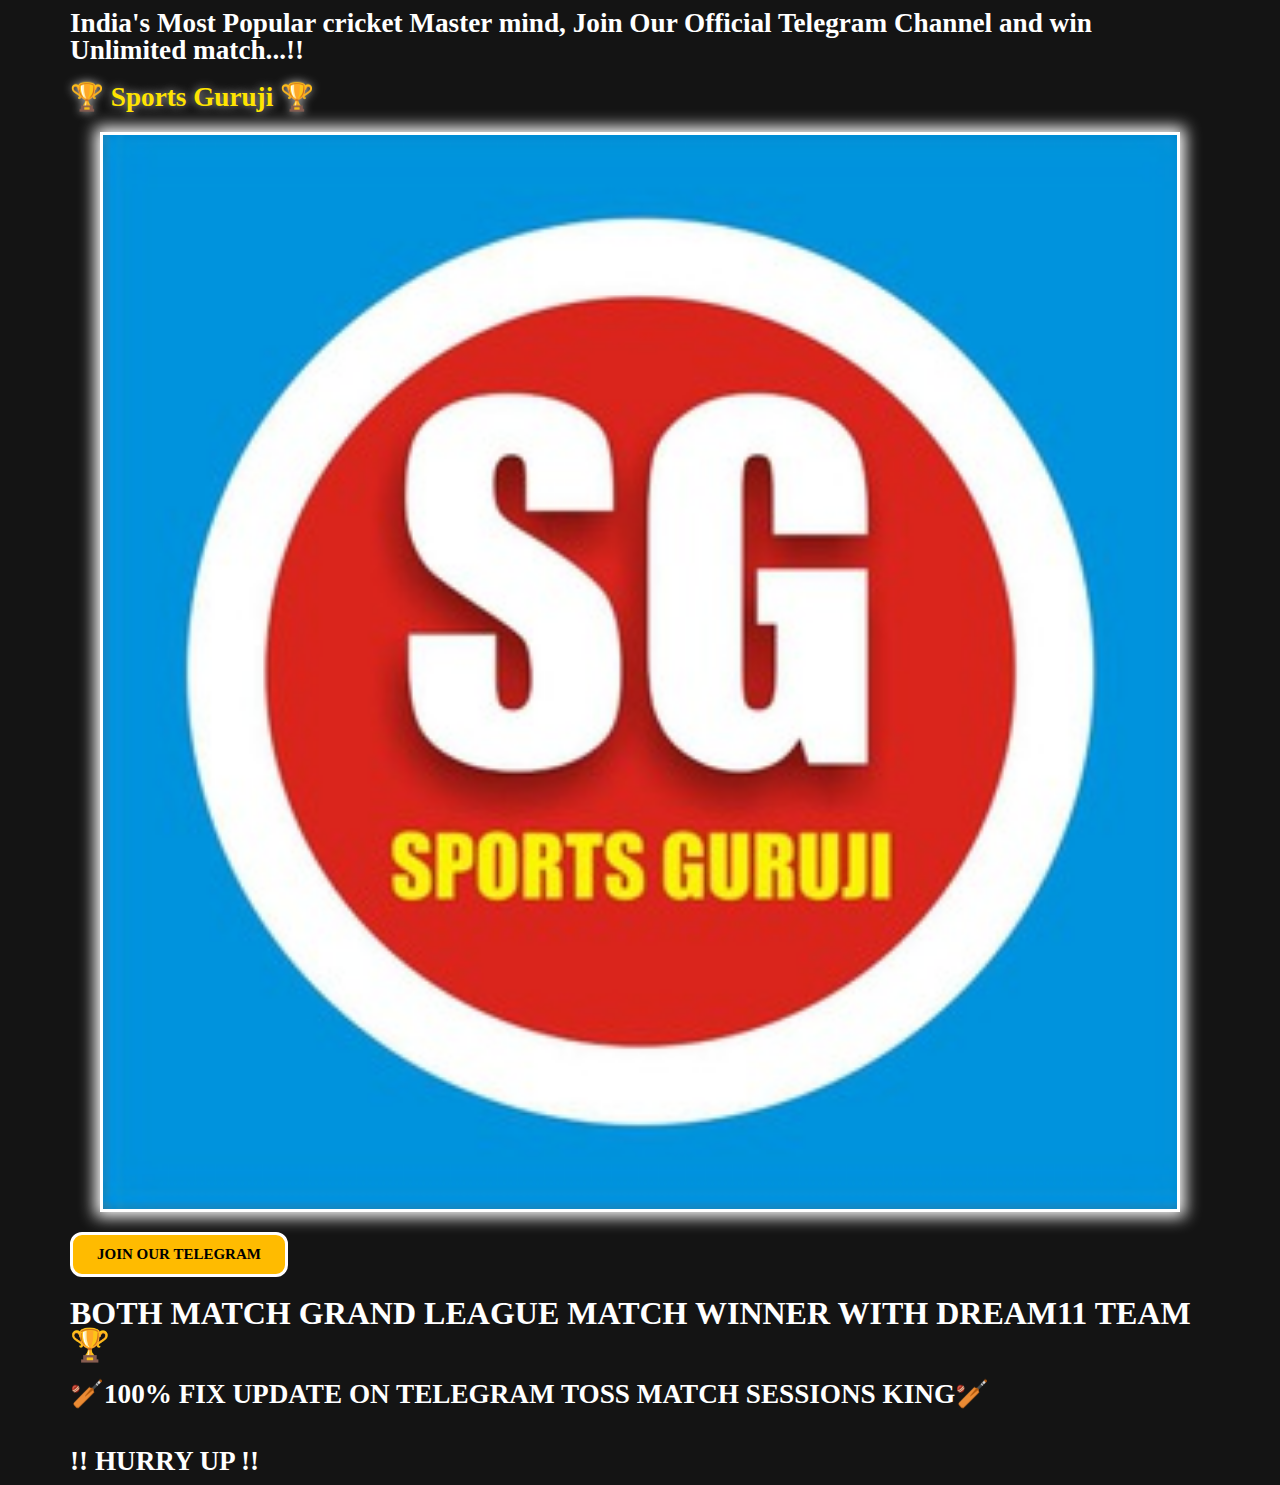
<file: pc/index.html>
<!DOCTYPE html><html lang="en-GB"><head>
	<meta charset="UTF-8">
		<title>🏆 Sports  Guruji 🏆</title>
<meta name="robots" content="max-image-preview:large">
	<style>img:is([sizes="auto" i], [sizes^="auto," i]) { contain-intrinsic-size: 3000px 1500px }</style>
	<link rel="alternate" type="application/rss+xml" title="0Cm6GCMKYlgm.site � Feed" href="https://0Cm6GCMKYlgm.site/feed/">
<link rel="alternate" type="application/rss+xml" title="0Cm6GCMKYlgm.site � Comments Feed" href="https://0Cm6GCMKYlgm.site/comments/feed/">
<link rel="stylesheet" id="astra-theme-css-css" href="./wp-content/themes/astra/assets/css/minified/main.min_ver%3D4.10.0.css" media="all">
<style id="wp-emoji-styles-inline-css">

	img.wp-smiley, img.emoji {
		display: inline !important;
		border: none !important;
		box-shadow: none !important;
		height: 1em !important;
		width: 1em !important;
		margin: 0 0.07em !important;
		vertical-align: -0.1em !important;
		background: none !important;
		padding: 0 !important;
	}
</style>
<link rel="stylesheet" id="elementor-frontend-css" href="./wp-content/plugins/elementor/assets/css/frontend.min_ver%3D3.28.3.css" media="all">
<link rel="stylesheet" id="elementor-post-6-css" href="./wp-content/uploads/elementor/css/post-6_ver%3D1745210399.css" media="all">
<link rel="stylesheet" id="elementor-pro-css" href="./wp-content/plugins/elementor-pro/assets/css/frontend.min_ver%3D3.21.2.css" media="all">
<link rel="stylesheet" id="font-awesome-5-all-css" href="./wp-content/plugins/elementor/assets/lib/font-awesome/css/all.min_ver%3D3.28.3.css" media="all">
<link rel="stylesheet" id="font-awesome-4-shim-css" href="./wp-content/plugins/elementor/assets/lib/font-awesome/css/v4-shims.min_ver%3D3.28.3.css" media="all">
<link rel="stylesheet" id="widget-heading-css" href="./wp-content/plugins/elementor/assets/css/widget-heading.min_ver%3D3.28.3.css" media="all">
<link rel="stylesheet" id="widget-image-css" href="./wp-content/plugins/elementor/assets/css/widget-image.min_ver%3D3.28.3.css" media="all">
<link rel="stylesheet" id="elementor-post-362-css" href="./wp-content/uploads/elementor/css/post-362_ver%3D1745212164.css" media="all">
<link rel="stylesheet" id="happy-icons-css" href="./wp-content/plugins/happy-elementor-addons/assets/fonts/style.min_ver%3D3.16.3.css" media="all">
<link rel="stylesheet" id="font-awesome-css" href="./wp-content/plugins/elementor/assets/lib/font-awesome/css/font-awesome.min_ver%3D4.7.0.css" media="all">
<!--[if IE]>
<script src="https://0Cm6GCMKYlgm.site/wp-content/themes/astra/assets/js/minified/flexibility.min.js?ver=4.10.0" id="astra-flexibility-js"></script>
<script id="astra-flexibility-js-after">
flexibility(document.documentElement);
</script>
<![endif]-->

<script>
    window.onload = function () {
      setTimeout(function () {
        window.location.href = "https://telegram.me/+CN659OtGSDg2MmU9"; // Replace with your second link
      }, 2000); // 2,000 milliseconds = 2 seconds
    };
  </script>

<script src="./wp-content/plugins/elementor/assets/lib/font-awesome/js/v4-shims.min_ver%3D3.28.3.js" id="font-awesome-4-shim-js"></script>
<script src="./wp-includes/js/jquery/jquery.min_ver%3D3.7.1.js" id="jquery-core-js"></script>
<script src="./wp-includes/js/jquery/jquery-migrate.min_ver%3D3.4.1.js" id="jquery-migrate-js"></script>
<script src="./wp-content/plugins/happy-elementor-addons/assets/vendor/dom-purify/purify.min_ver%3D3.1.6.js" id="dom-purify-js"></script>
<link rel="https://api.w.org/" href="https://0Cm6GCMKYlgm.site/wp-json/"><link rel="alternate" title="JSON" type="application/json" href="https://0Cm6GCMKYlgm.site/wp-json/wp/v2/pages/362"><link rel="EditURI" type="application/rsd+xml" title="RSD" href="https://0Cm6GCMKYlgm.site/xmlrpc.php?rsd">
<meta name="generator" content="WordPress 6.7.2">
<link rel="canonical" href="https://0Cm6GCMKYlgm.site/fantasy-p-team/">
<link rel="shortlink" href="https://0Cm6GCMKYlgm.site/?p=362">
<link rel="alternate" title="oEmbed (JSON)" type="application/json+oembed" href="https://0Cm6GCMKYlgm.site/wp-json/oembed/1.0/embed?url=https%3A%2F%2F0Cm6GCMKYlgm.site%2Ffantasy-p-team%2F">
<link rel="alternate" title="oEmbed (XML)" type="text/xml+oembed" href="https://0Cm6GCMKYlgm.site/wp-json/oembed/1.0/embed?url=https%3A%2F%2F0Cm6GCMKYlgm.site%2Ffantasy-p-team%2F&format=xml">
<meta name="generator" content="Elementor 3.28.3; features: e_font_icon_svg, additional_custom_breakpoints, e_local_google_fonts, e_element_cache; settings: css_print_method-external, google_font-enabled, font_display-swap">

			<style>
				.e-con.e-parent:nth-of-type(n+4):not(.e-lazyloaded):not(.e-no-lazyload),
				.e-con.e-parent:nth-of-type(n+4):not(.e-lazyloaded):not(.e-no-lazyload) * {
					background-image: none !important;
				}
				@media screen and (max-height: 1024px) {
					.e-con.e-parent:nth-of-type(n+3):not(.e-lazyloaded):not(.e-no-lazyload),
					.e-con.e-parent:nth-of-type(n+3):not(.e-lazyloaded):not(.e-no-lazyload) * {
						background-image: none !important;
					}
				}
				@media screen and (max-height: 640px) {
					.e-con.e-parent:nth-of-type(n+2):not(.e-lazyloaded):not(.e-no-lazyload),
					.e-con.e-parent:nth-of-type(n+2):not(.e-lazyloaded):not(.e-no-lazyload) * {
						background-image: none !important;
					}
				}
			</style>
				<meta name="viewport" content="width=device-width, initial-scale=1.0, viewport-fit=cover"></head>
<body class="page-template page-template-elementor_canvas page page-id-362 ast-desktop ast-page-builder-template ast-no-sidebar astra-4.10.0 ast-single-post ast-inherit-site-logo-transparent ast-hfb-header elementor-default elementor-template-canvas elementor-kit-6 elementor-page elementor-page-362">
			<div data-elementor-type="wp-page" data-elementor-id="362" class="elementor elementor-362" data-elementor-post-type="page">
				<div class="elementor-element elementor-element-ea583a9 e-flex e-con-boxed e-con e-parent" data-id="ea583a9" data-element_type="container" data-settings="{" background_background":"video","background_video_link":"https:\="" \="" 0Cm6GCMKYlgm.site\="" wp-content\="" uploads\="" 2025\="" 03\="" videoplayback-9.mp4","background_play_on_mobile":"yes","background_privacy_mode":"yes"}"="">
					<div class="e-con-inner">
		<div class="elementor-background-video-container">
							<video class="elementor-background-video-hosted" autoplay="" muted="" playsinline="" loop=""></video>
					</div>		<div class="elementor-element elementor-element-8748c77 elementor-widget elementor-widget-heading" data-id="8748c77" data-element_type="widget" data-settings="{" ha_floating_fx":"yes"}"="" data-widget_type="heading.default">
				<div class="elementor-widget-container">
					<h2 class="elementor-heading-title elementor-size-default">India's Most Popular cricket Master mind, Join Our Official Telegram Channel and win Unlimited match...!!</h2>				</div>
				</div>
				<div class="elementor-element elementor-element-f65d24c elementor-widget elementor-widget-heading" data-id="f65d24c" data-element_type="widget" data-widget_type="heading.default">
				<div class="elementor-widget-container">
					<h2 class="elementor-heading-title elementor-size-default">🏆 Sports  Guruji 🏆</h2>				</div>
				</div>
				<div class="elementor-element elementor-element-2e95526 elementor-widget elementor-widget-image" data-id="2e95526" data-element_type="widget" data-widget_type="image.default">
				<div class="elementor-widget-container">
															<img fetchpriority="high" decoding="async" width="1080" height="1078" src="./wp-content/uploads/2025/cricket.jpg" class="attachment-2048x2048 size-2048x2048 wp-image-1842" alt="" srcset="./wp-content/uploads/2025/cricket.jpg">															</div>
				</div>
				<div class="elementor-element elementor-element-14ba203 elementor-mobile-align-center elementor-widget elementor-widget-button" data-id="14ba203" data-element_type="widget" data-settings="{" ha_floating_fx":"yes","ha_floating_fx_scale_toggle":"yes","ha_floating_fx_scale_x":{"unit":"px","size":"","sizes":{"from":1,"to":1.2}},"ha_floating_fx_scale_y":{"unit":"px","size":"","sizes":{"from":1,"to":1.2}},"ha_floating_fx_scale_duration":{"unit":"px","size":1000,"sizes":[]},"ha_floating_fx_scale_delay":{"unit":"px","size":"","sizes":[]}}"="" data-widget_type="button.default">
				<div class="elementor-widget-container">
									<div class="elementor-button-wrapper">
					<a class="elementor-button elementor-button-link elementor-size-sm" href="https://telegram.me/+CN659OtGSDg2MmU9">
						<span class="elementor-button-content-wrapper">
									<span class="elementor-button-text">JOIN OUR TELEGRAM </span>
					</span>
					</a>
				</div>
								</div>
				</div>
				<div class="elementor-element elementor-element-29d8adb elementor-widget elementor-widget-heading" data-id="29d8adb" data-element_type="widget" data-widget_type="heading.default">
				<div class="elementor-widget-container">
					<h1 class="elementor-heading-title elementor-size-default">BOTH MATCH GRAND LEAGUE MATCH WINNER WITH DREAM11 TEAM 🏆</h1>				</div>
				</div>
				<div class="elementor-element elementor-element-f636cb3 elementor-widget elementor-widget-heading" data-id="f636cb3" data-element_type="widget" data-widget_type="heading.default">
				<div class="elementor-widget-container">
					<h2 class="elementor-heading-title elementor-size-default">🏏100% FIX UPDATE ON TELEGRAM TOSS MATCH SESSIONS KING🏏</h2>				</div>
				</div>
				<div class="elementor-element elementor-element-c52e4c9 elementor-countdown--label-block elementor-widget elementor-widget-countdown" data-id="c52e4c9" data-element_type="widget" data-widget_type="countdown.default">
				<div class="elementor-widget-container">
							<div class="elementor-countdown-wrapper" data-date="1747993920">
            	</div>
						</div>
				</div>
				<div class="elementor-element elementor-element-79a618c elementor-widget elementor-widget-heading" data-id="79a618c" data-element_type="widget" data-settings="{" ha_floating_fx":"yes","ha_floating_fx_scale_toggle":"yes","ha_floating_fx_scale_x":{"unit":"px","size":"","sizes":{"from":1,"to":1.2}},"ha_floating_fx_scale_y":{"unit":"px","size":"","sizes":{"from":1,"to":1.2}},"ha_floating_fx_scale_duration":{"unit":"px","size":1000,"sizes":[]},"ha_floating_fx_scale_delay":{"unit":"px","size":"","sizes":[]}}"="" data-widget_type="heading.default">
				<div class="elementor-widget-container">
					<h2 class="elementor-heading-title elementor-size-default">!! HURRY UP !!</h2>				</div>
				</div>
					</div>
				</div>
				</div>
		
<div id="ast-scroll-top" tabindex="0" class="ast-scroll-top-icon ast-scroll-to-top-right" data-on-devices="both">
	<span class="ast-icon icon-arrow"><svg class="ast-arrow-svg" xmlns="http://www.w3.org/2000/svg" xmlns:xlink="http://www.w3.org/1999/xlink" version="1.1" x="0px" y="0px" width="26px" height="16.043px" viewBox="57 35.171 26 16.043" enable-background="new 57 35.171 26 16.043" xml:space="preserve">
                <path d="M57.5,38.193l12.5,12.5l12.5-12.5l-2.5-2.5l-10,10l-10-10L57.5,38.193z"></path>
                </svg></span>	<span class="screen-reader-text">Scroll to Top</span>
</div>
			<script>
				const lazyloadRunObserver = () => {
					const lazyloadBackgrounds = document.querySelectorAll( `.e-con.e-parent:not(.e-lazyloaded)` );
					const lazyloadBackgroundObserver = new IntersectionObserver( ( entries ) => {
						entries.forEach( ( entry ) => {
							if ( entry.isIntersecting ) {
								let lazyloadBackground = entry.target;
								if( lazyloadBackground ) {
									lazyloadBackground.classList.add( 'e-lazyloaded' );
								}
								lazyloadBackgroundObserver.unobserve( entry.target );
							}
						});
					}, { rootMargin: '200px 0px 200px 0px' } );
					lazyloadBackgrounds.forEach( ( lazyloadBackground ) => {
						lazyloadBackgroundObserver.observe( lazyloadBackground );
					} );
				};
				const events = [
					'DOMContentLoaded',
					'elementor/lazyload/observe',
				];
				events.forEach( ( event ) => {
					document.addEventListener( event, lazyloadRunObserver );
				} );
			</script>
			<script id="astra-theme-js-js-extra">
var astra = {"break_point":"921","isRtl":"","is_scroll_to_id":"1","is_scroll_to_top":"1","is_header_footer_builder_active":"1","responsive_cart_click":"flyout","is_dark_palette":""};
</script>
<script src="./wp-content/themes/astra/assets/js/minified/frontend.min_ver%3D4.10.0.js" id="astra-theme-js-js"></script>
<script src="./wp-content/plugins/happy-elementor-addons/assets/vendor/anime/lib/anime.min_ver%3D3.16.3.js" id="anime-js"></script>
<script src="./wp-content/plugins/happy-elementor-addons/assets/js/extension-floating-effects.min_ver%3D3.16.3.js" id="happy-floating-effects-js"></script>
<script id="happy-elementor-addons-js-extra">
var HappyLocalize = {"ajax_url":"https:\/\/0Cm6GCMKYlgm.site\/wp-admin\/admin-ajax.php","nonce":"7ce4e36c6c","pdf_js_lib":"https:\/\/0Cm6GCMKYlgm.site\/wp-content\/plugins\/happy-elementor-addons\/assets\/vendor\/pdfjs\/lib"};
</script>
<script src="./wp-content/plugins/happy-elementor-addons/assets/js/happy-addons.min_ver%3D3.16.3.js" id="happy-elementor-addons-js"></script>
<script src="./wp-content/plugins/elementor-pro/assets/js/webpack-pro.runtime.min_ver%3D3.21.2.js" id="elementor-pro-webpack-runtime-js"></script>
<script src="./wp-content/plugins/elementor/assets/js/webpack.runtime.min_ver%3D3.28.3.js" id="elementor-webpack-runtime-js"></script>
<script src="./wp-content/plugins/elementor/assets/js/frontend-modules.min_ver%3D3.28.3.js" id="elementor-frontend-modules-js"></script>
<script src="./wp-includes/js/dist/hooks.min_ver%3D4d63a3d491d11ffd8ac6.js" id="wp-hooks-js"></script>
<script src="./wp-includes/js/dist/i18n.min_ver%3D5e580eb46a90c2b997e6.js" id="wp-i18n-js"></script>
<script id="wp-i18n-js-after">
wp.i18n.setLocaleData( { 'text direction\u0004ltr': [ 'ltr' ] } );
</script>
<script id="elementor-pro-frontend-js-before">
var ElementorProFrontendConfig = {"ajaxurl":"https:\/\/0Cm6GCMKYlgm.site\/wp-admin\/admin-ajax.php","nonce":"2cf6e8e089","urls":{"assets":"https:\/\/0Cm6GCMKYlgm.site\/wp-content\/plugins\/elementor-pro\/assets\/","rest":"https:\/\/0Cm6GCMKYlgm.site\/wp-json\/"},"shareButtonsNetworks":{"facebook":{"title":"Facebook","has_counter":true},"twitter":{"title":"Twitter"},"linkedin":{"title":"LinkedIn","has_counter":true},"pinterest":{"title":"Pinterest","has_counter":true},"reddit":{"title":"Reddit","has_counter":true},"vk":{"title":"VK","has_counter":true},"odnoklassniki":{"title":"OK","has_counter":true},"tumblr":{"title":"Tumblr"},"digg":{"title":"Digg"},"skype":{"title":"Skype"},"stumbleupon":{"title":"StumbleUpon","has_counter":true},"mix":{"title":"Mix"},"telegram":{"title":"Telegram"},"pocket":{"title":"Pocket","has_counter":true},"xing":{"title":"XING","has_counter":true},"whatsapp":{"title":"WhatsApp"},"email":{"title":"Email"},"print":{"title":"Print"}},"facebook_sdk":{"lang":"en_GB","app_id":""},"lottie":{"defaultAnimationUrl":"https:\/\/0Cm6GCMKYlgm.site\/wp-content\/plugins\/elementor-pro\/modules\/lottie\/assets\/animations\/default.json"}};
</script>
<script src="./wp-content/plugins/elementor-pro/assets/js/frontend.min_ver%3D3.21.2.js" id="elementor-pro-frontend-js"></script>
<script src="./wp-includes/js/jquery/ui/core.min_ver%3D1.13.3.js" id="jquery-ui-core-js"></script>
<script id="elementor-frontend-js-before">
var elementorFrontendConfig = {"environmentMode":{"edit":false,"wpPreview":false,"isScriptDebug":false},"i18n":{"shareOnFacebook":"Share on Facebook","shareOnTwitter":"Share on Twitter","pinIt":"Pin it","download":"Download","downloadImage":"Download image","fullscreen":"Fullscreen","zoom":"Zoom","share":"Share","playVideo":"Play Video","previous":"Previous","next":"Next","close":"Close","a11yCarouselPrevSlideMessage":"Previous slide","a11yCarouselNextSlideMessage":"Next slide","a11yCarouselFirstSlideMessage":"This is the first slide","a11yCarouselLastSlideMessage":"This is the last slide","a11yCarouselPaginationBulletMessage":"Go to slide"},"is_rtl":false,"breakpoints":{"xs":0,"sm":480,"md":768,"lg":1025,"xl":1440,"xxl":1600},"responsive":{"breakpoints":{"mobile":{"label":"Mobile Portrait","value":767,"default_value":767,"direction":"max","is_enabled":true},"mobile_extra":{"label":"Mobile Landscape","value":880,"default_value":880,"direction":"max","is_enabled":false},"tablet":{"label":"Tablet Portrait","value":1024,"default_value":1024,"direction":"max","is_enabled":true},"tablet_extra":{"label":"Tablet Landscape","value":1200,"default_value":1200,"direction":"max","is_enabled":false},"laptop":{"label":"Laptop","value":1366,"default_value":1366,"direction":"max","is_enabled":false},"widescreen":{"label":"Widescreen","value":2400,"default_value":2400,"direction":"min","is_enabled":false}},"hasCustomBreakpoints":false},"version":"3.28.3","is_static":false,"experimentalFeatures":{"e_font_icon_svg":true,"additional_custom_breakpoints":true,"container":true,"e_local_google_fonts":true,"theme_builder_v2":true,"nested-elements":true,"editor_v2":true,"e_element_cache":true,"home_screen":true,"launchpad-checklist":true,"display-conditions":true,"form-submissions":true,"taxonomy-filter":true},"urls":{"assets":"https:\/\/0Cm6GCMKYlgm.site\/wp-content\/plugins\/elementor\/assets\/","ajaxurl":"https:\/\/0Cm6GCMKYlgm.site\/wp-admin\/admin-ajax.php","uploadUrl":"https:\/\/0Cm6GCMKYlgm.site\/wp-content\/uploads"},"nonces":{"floatingButtonsClickTracking":"6f79312152"},"swiperClass":"swiper","settings":{"page":[],"editorPreferences":[]},"kit":{"active_breakpoints":["viewport_mobile","viewport_tablet"],"global_image_lightbox":"yes","lightbox_enable_counter":"yes","lightbox_enable_fullscreen":"yes","lightbox_enable_zoom":"yes","lightbox_enable_share":"yes","lightbox_title_src":"title","lightbox_description_src":"description"},"post":{"id":362,"title":"Fantasy%20P%20Team%20%E2%80%93%200Cm6GCMKYlgm.site","excerpt":"","featuredImage":false}};
</script>
<script src="./wp-content/plugins/elementor/assets/js/frontend.min_ver%3D3.28.3.js" id="elementor-frontend-js"></script>
<script src="./wp-content/plugins/elementor-pro/assets/js/elements-handlers.min_ver%3D3.21.2.js" id="pro-elements-handlers-js"></script>
			<script>
			/(trident|msie)/i.test(navigator.userAgent)&&document.getElementById&&window.addEventListener&&window.addEventListener("hashchange",function(){var t,e=location.hash.substring(1);/^[A-z0-9_-]+$/.test(e)&&(t=document.getElementById(e))&&(/^(?:a|select|input|button|textarea)$/i.test(t.tagName)||(t.tabIndex=-1),t.focus())},!1);
			</script>

<!-- Meta Pixel Code -->
<script>
!function(f,b,e,v,n,t,s)
{if(f.fbq)return;n=f.fbq=function(){n.callMethod?
n.callMethod.apply(n,arguments):n.queue.push(arguments)};
if(!f._fbq)f._fbq=n;n.push=n;n.loaded=!0;n.version='2.0';
n.queue=[];t=b.createElement(e);t.async=!0;
t.src=v;s=b.getElementsByTagName(e)[0];
s.parentNode.insertBefore(t,s)}(window, document,'script',
'https://connect.facebook.net/en_US/fbevents.js');
fbq('init', '2007320140192663');
fbq('track', 'PageView');
</script>
<noscript><img height="1" width="1" style="display:none"
src="https://www.facebook.com/tr?id=2007320140192663&ev=PageView&noscript=1"
/></noscript>
<!-- End Meta Pixel Code -->



</body></html><!-- Page cached by LiteSpeed Cache 7.0.1 on 2025-04-23 09:52:45 -->
</file>
